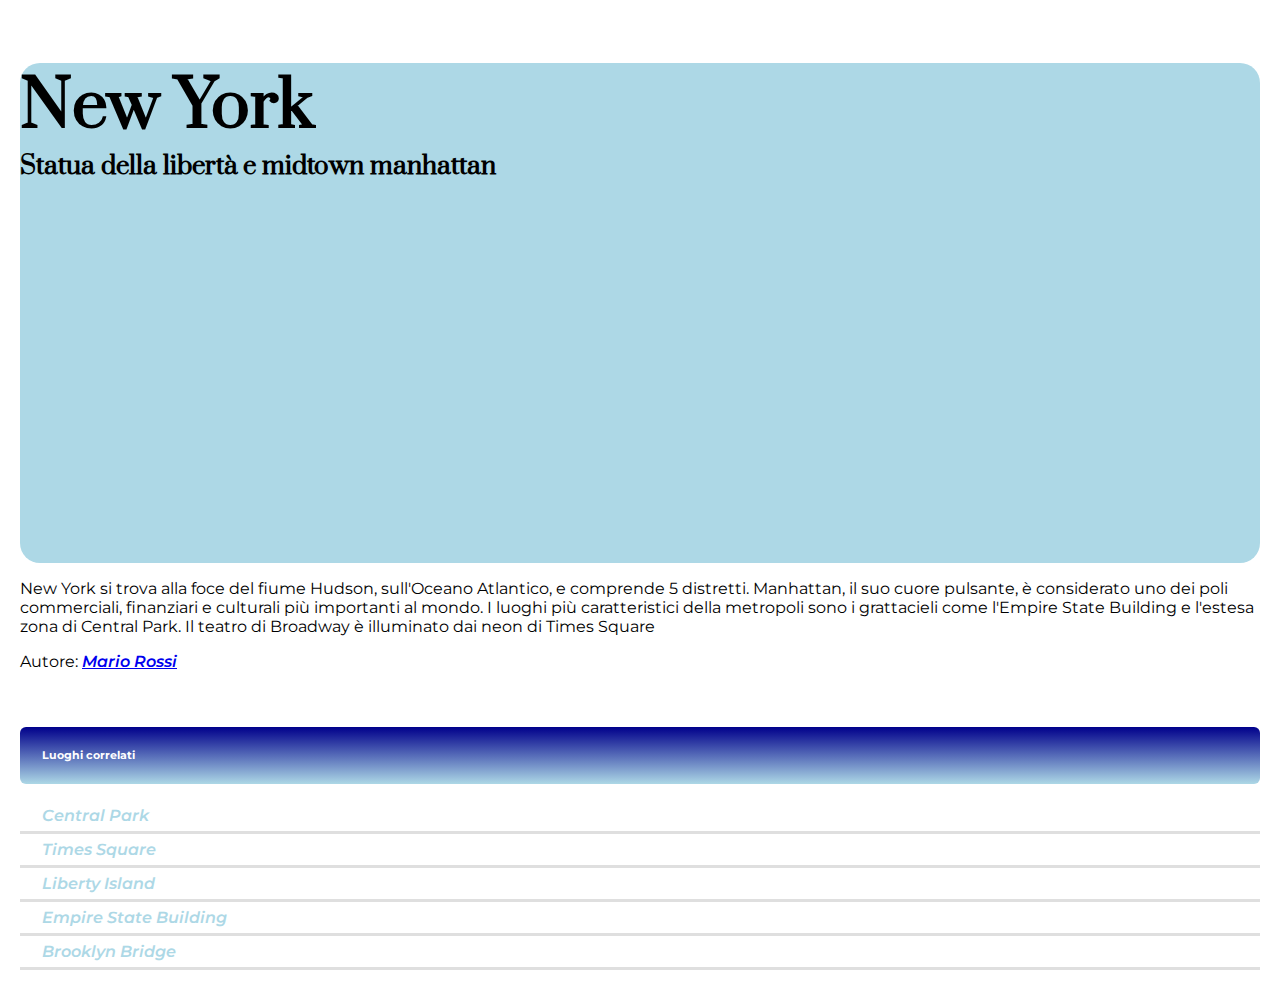
<file: index.html>
<!DOCTYPE html>
<html lang="en">
<head>
    <meta charset="UTF-8">
    <meta http-equiv="X-UA-Compatible" content="IE=edge">
    <meta name="viewport" content="width=device-width, initial-scale=1.0">
    <link rel="stylesheet" href="style.css">
    <title>Esercizio3 pre-corso</title>

</head>
<body>
    <div class="main-section">
        <div class="image-container" style="margin: 0;">
        <h1>New York</h1>
        <h3>Statua della libertà e midtown manhattan</h3>
        </div>
        <p>
            New York si trova alla foce del fiume Hudson, sull'Oceano Atlantico, e comprende 5 distretti. Manhattan, il suo cuore pulsante, è considerato uno dei poli commerciali, finanziari e culturali più importanti al mondo. I luoghi più caratteristici della metropoli sono i grattacieli come l'Empire State Building e l'estesa zona di Central Park. Il teatro di Broadway è illuminato dai neon di Times Square
        </p>
        <p>
            Autore:
            <a href="https://www.instagram.com">Mario Rossi</a>
        </p>
        <h6>Luoghi correlati</h6>
        <ul>
            <li><a class="unlined" href="./CentralPark.html">Central Park</a></li>
            <li><a class="unlined" href="./TimeSquare.html">Times Square</a></li>
            <li><a class="unlined" href="./LibertyIsland.html">Liberty Island</a></li>
            <li><a class="unlined" href="./EmpireStateBuilding.html">Empire State Building</a></li>
            <li><a class="unlined" href="./BrooklynBridge.html">Brooklyn Bridge</a></li>
        </ul>
    </div>
    
</body>
</html>
</file>
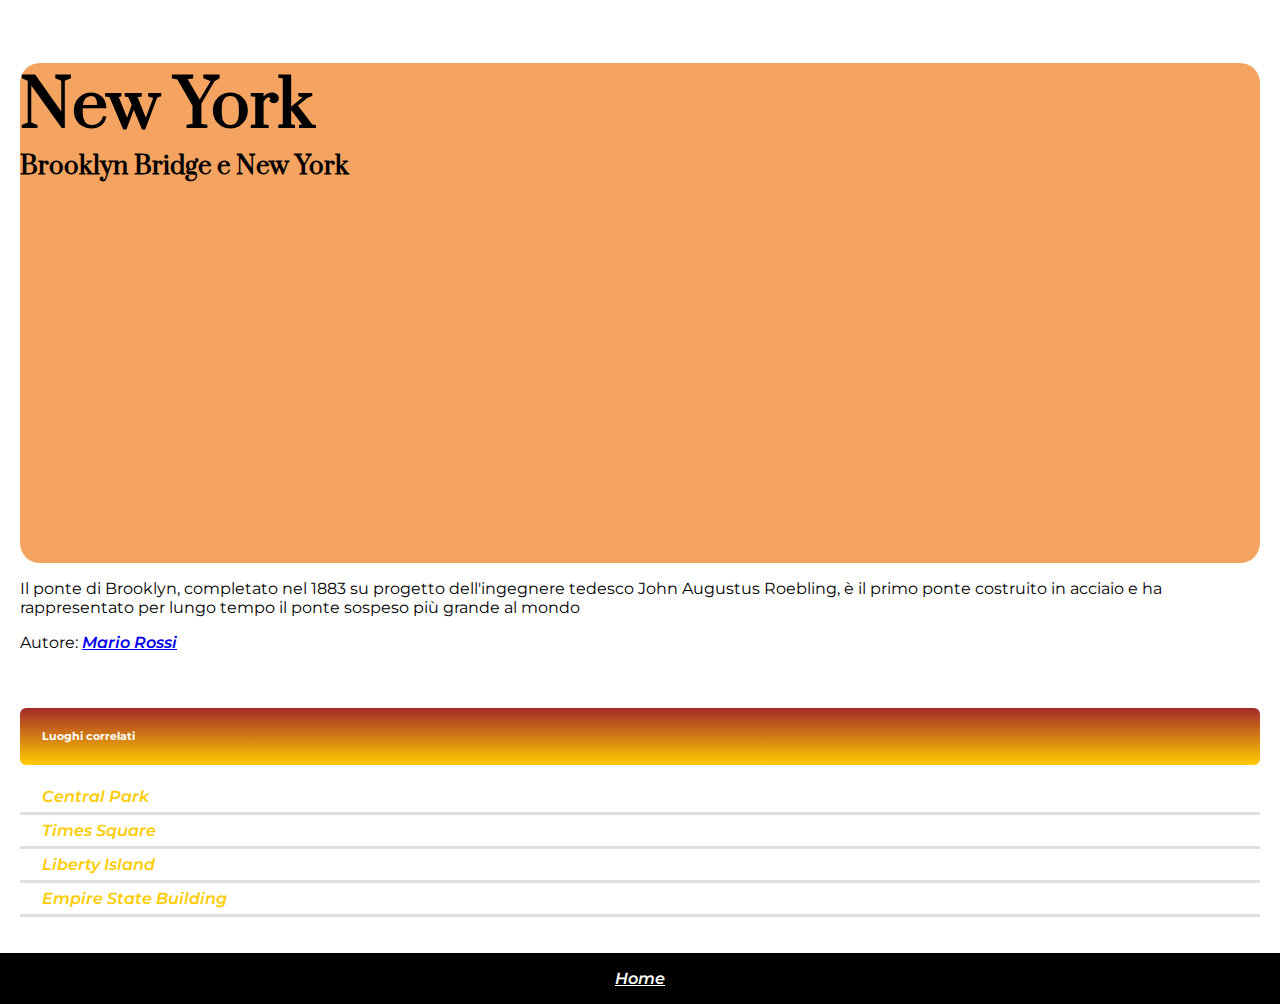
<file: BrooklynBridge.html>
<!DOCTYPE html>
<html lang="en">
<head>
    <meta charset="UTF-8">
    <meta http-equiv="X-UA-Compatible" content="IE=edge">
    <meta name="viewport" content="width=device-width, initial-scale=1.0">
    <link rel="stylesheet" href="style.css">
    <title>Esercizio3 pre-corso</title>

</head>
<body>
   <div class="main-section">
    <div class="BrooklynBridge">
        <h1>New York</h1>
        <h3>Brooklyn Bridge e New York</h3>
        </div>
        <p>
            Il ponte di Brooklyn, completato nel 1883 su progetto dell'ingegnere tedesco John Augustus Roebling, è il primo ponte costruito in acciaio e ha rappresentato per lungo tempo il ponte sospeso più grande al mondo
        </p>
        <p>
            Autore:
            <a href="https://www.instagram.com">Mario Rossi</a>
        </p>
        <h6 style="background: linear-gradient(0,rgb(255, 204, 0),brown);">Luoghi correlati</h6>
        <ul>
            <li><a class="unlined" href="./CentralPark.html" style="color: rgb(255,204,0);">Central Park</a></li>
            <li><a class="unlined" href="./TimeSquare.html" style="color: rgb(255,204,0);">Times Square</a></li>
            <li><a class="unlined" href="./LibertyIsland.html" style="color: rgb(255,204,0);">Liberty Island</a></li>
            <li><a class="unlined" href="./EmpireStateBuilding.html" style="color: rgb(255,204,0);">Empire State Building</a></li>
            
        </ul>
    </div>
    <footer><a href="./index.html" style="color: white;">Home</a></footer>
    
</body>
</html>
</file>
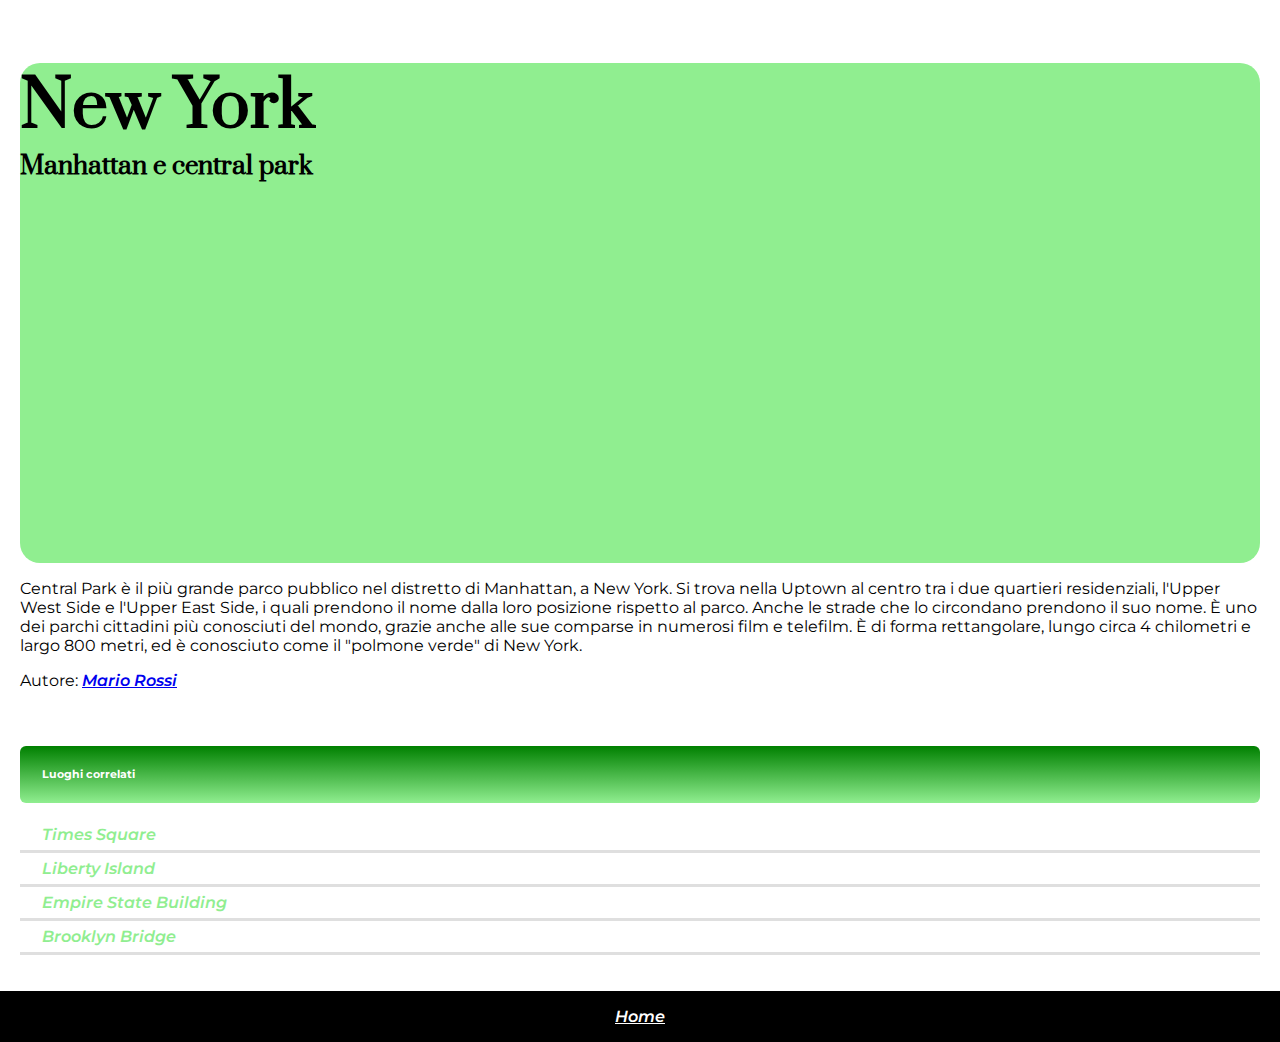
<file: CentralPark.html>
<!DOCTYPE html>
<html lang="en">
<head>
    <meta charset="UTF-8">
    <meta http-equiv="X-UA-Compatible" content="IE=edge">
    <meta name="viewport" content="width=device-width, initial-scale=1.0">
    <link rel="stylesheet" href="style.css">
    <title>Esercizio3 pre-corso</title>

</head>
<body>
    <div class="main-section">
        <div class="CentralPark">
        <h1>New York</h1>
        <h3>Manhattan e central park</h3>
        </div>
        <p>
            Central Park è il più grande parco pubblico nel distretto di Manhattan, a New York. Si trova nella Uptown al centro tra i due quartieri residenziali, l'Upper West Side e l'Upper East Side, i quali prendono il nome dalla loro posizione rispetto al parco. Anche le strade che lo circondano prendono il suo nome. È uno dei parchi cittadini più conosciuti del mondo, grazie anche alle sue comparse in numerosi film e telefilm. È di forma rettangolare, lungo circa 4 chilometri e largo 800 metri, ed è conosciuto come il "polmone verde" di New York.
        </p>
        <p>
            Autore:
            <a href="https://www.instagram.com">Mario Rossi</a>
        </p>
        <h6 style="background: linear-gradient(0,lightgreen,green);">Luoghi correlati</h6>
        <ul>
            <li><a class="unlined" href="./TimeSquare.html" style="color: lightgreen;">Times Square</a></li>
            <li><a class="unlined" href="./LibertyIsland.html" style="color: lightgreen;">Liberty Island</a></li>
            <li><a class="unlined" href="./EmpireStateBuilding.html" style="color: lightgreen;">Empire State Building</a></li>
            <li><a class="unlined" href="./BrooklynBridge.html" style="color: lightgreen;">Brooklyn Bridge</a></li>
        </ul>
    </div>
    <footer><a href="./index.html" style="color: white;">Home</a></footer>
</body>
</html>
</file>
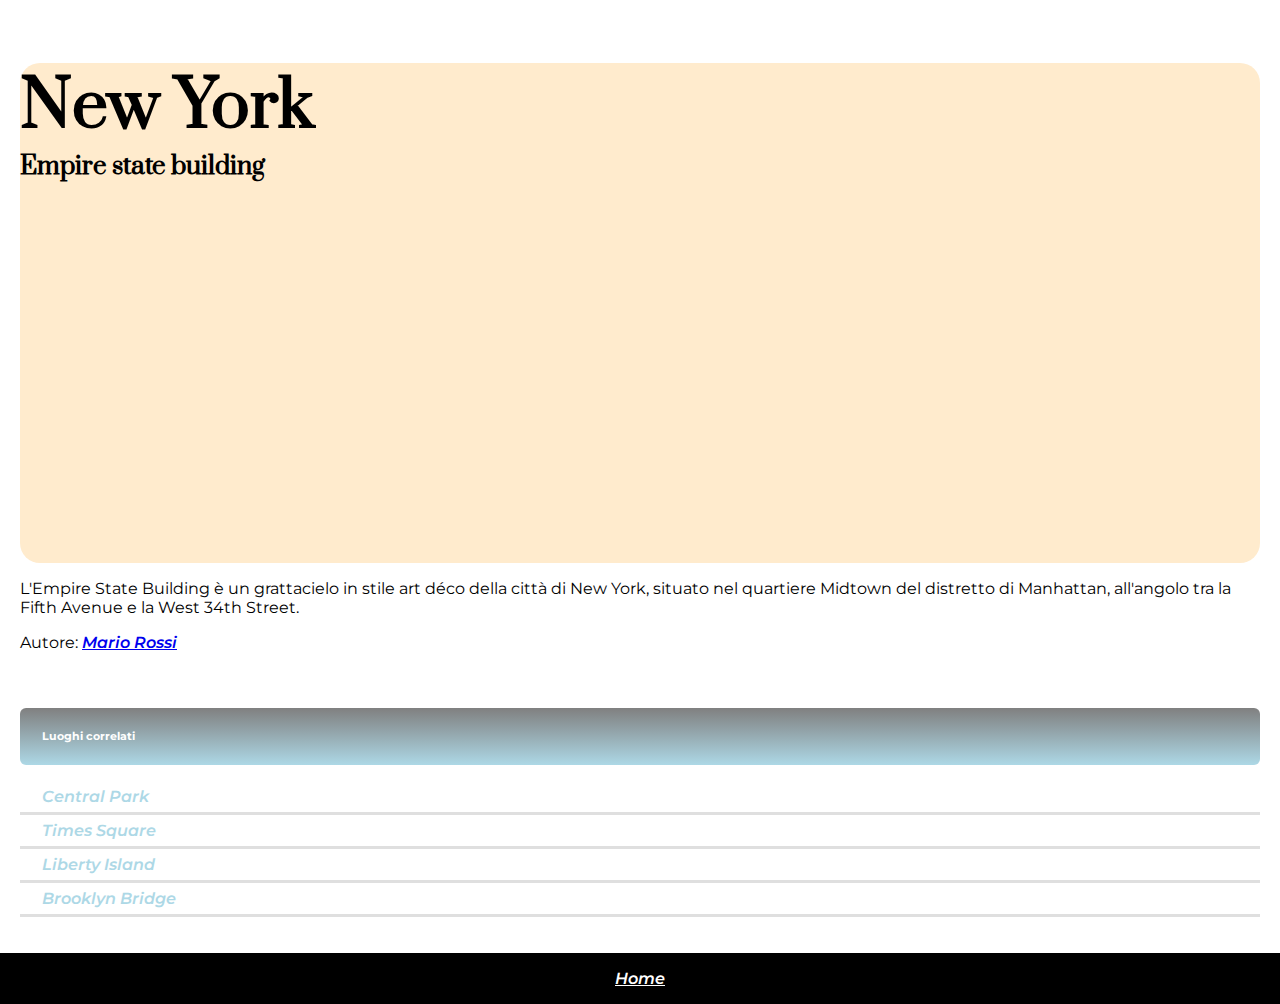
<file: EmpireStateBuilding.html>
<!DOCTYPE html>
<html lang="en">
<head>
    <meta charset="UTF-8">
    <meta http-equiv="X-UA-Compatible" content="IE=edge">
    <meta name="viewport" content="width=device-width, initial-scale=1.0">
    <link rel="stylesheet" href="style.css">
    <title>Esercizio3 pre-corso</title>

</head>
<body>
    <div class="main-section">
        <div class="EmpireStateBuilding">
        <h1>New York</h1>
        <h3>Empire state building</h3>
        </div>
        <p>
            L'Empire State Building è un grattacielo in stile art déco della città di New York, situato nel quartiere Midtown del distretto di Manhattan, all'angolo tra la Fifth Avenue e la West 34th Street.
        </p>
        <p>
            Autore:
            <a href="https://www.instagram.com">Mario Rossi</a>
        </p>
        <h6 style="background: linear-gradient(0,lightblue,grey);">Luoghi correlati</h6>
        <ul>
            <li><a class="unlined" href="./CentralPark.html">Central Park</a></li>
            <li><a class="unlined" href="./TimeSquare.html">Times Square</a></li>
            <li><a class="unlined" href="./LibertyIsland.html">Liberty Island</a></li>
            <li><a class="unlined" href="./BrooklynBridge.html">Brooklyn Bridge</a></li>
        </ul>
    </div>
    <footer><a href="./index.html" style="color: white;">Home</a></footer>
</body>
</html>
</file>
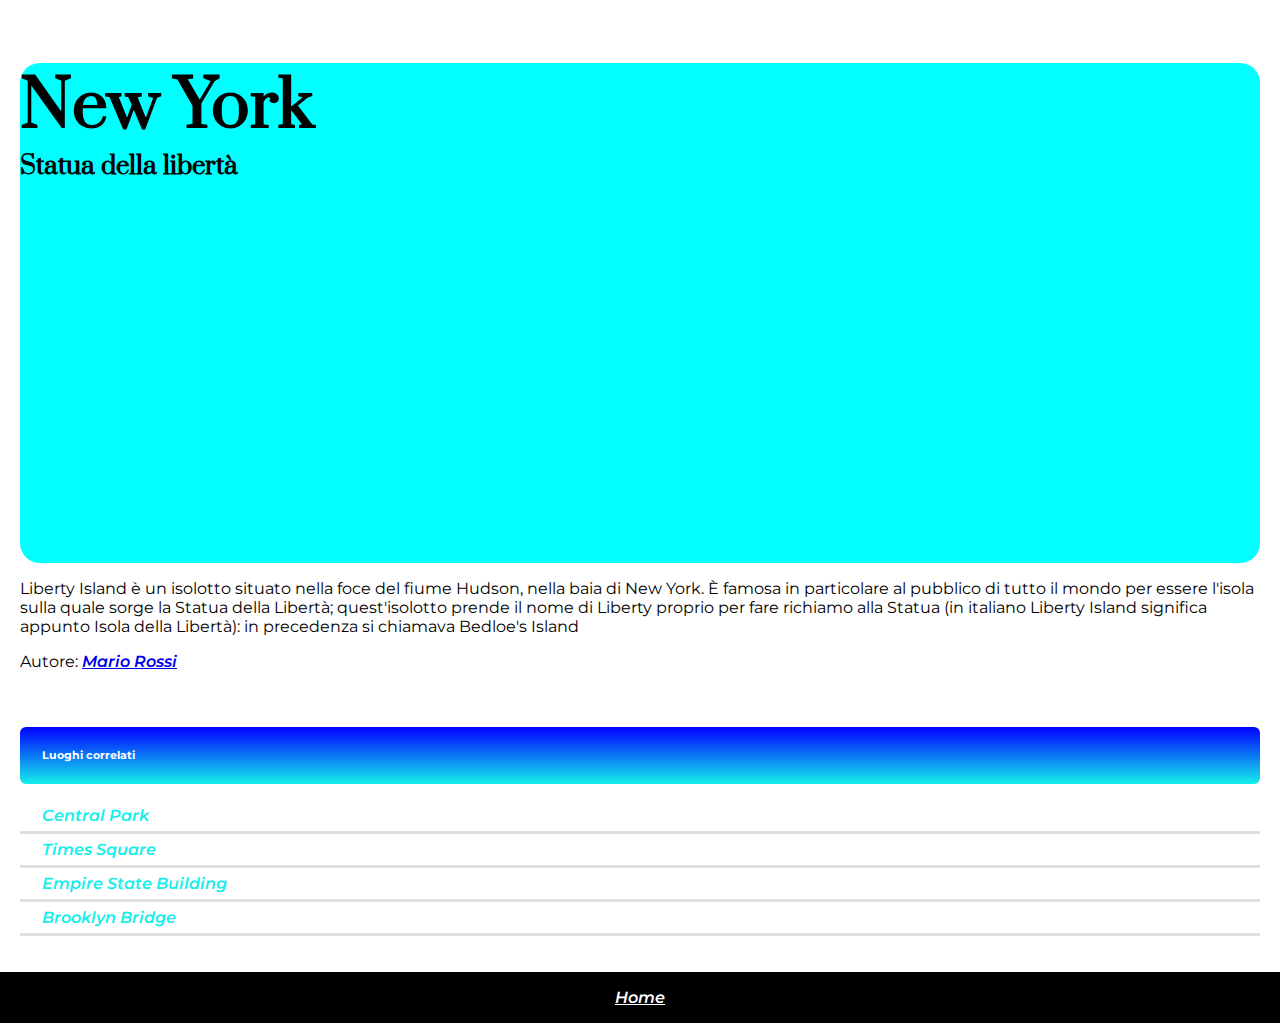
<file: LibertyIsland.html>
<!DOCTYPE html>
<html lang="en">
<head>
    <meta charset="UTF-8">
    <meta http-equiv="X-UA-Compatible" content="IE=edge">
    <meta name="viewport" content="width=device-width, initial-scale=1.0">
    <link rel="stylesheet" href="style.css">
    <title>Esercizio3 pre-corso</title>

</head>
<body>
    <div class="main-section">
        <div class="LibertyIsland">
        <h1>New York</h1>
        <h3>Statua della libertà</h3>
        </div>
        <p>
            Liberty Island è un isolotto situato nella foce del fiume Hudson, nella baia di New York. È famosa in particolare al pubblico di tutto il mondo per essere l'isola sulla quale sorge la Statua della Libertà; quest'isolotto prende il nome di Liberty proprio per fare richiamo alla Statua (in italiano Liberty Island significa appunto Isola della Libertà): in precedenza si chiamava Bedloe's Island
        </p>
        <p>
            Autore:
            <a href="https://www.instagram.com">Mario Rossi</a>
        </p>
        <h6 style="background: linear-gradient(0,rgb(21,238,234),blue);">Luoghi correlati</h6>
        <ul>
            <li><a class="unlined" href="./CentralPark.html" style="color: rgb(21,238,234);">Central Park</a></li>
            <li><a class="unlined" href="./TimeSquare.html" style="color: rgb(21,238,234);">Times Square</a></li>
            <li><a class="unlined" href="./EmpireStateBuilding.html" style="color: rgb(21,238,234);">Empire State Building</a></li>
            <li><a class="unlined" href="./BrooklynBridge.html" style="color: rgb(21,238,234);">Brooklyn Bridge</a></li>
        </ul>
    </div>
    <footer><a href="./index.html" style="color: white;">Home</a></footer>
</body>
</html>
</file>
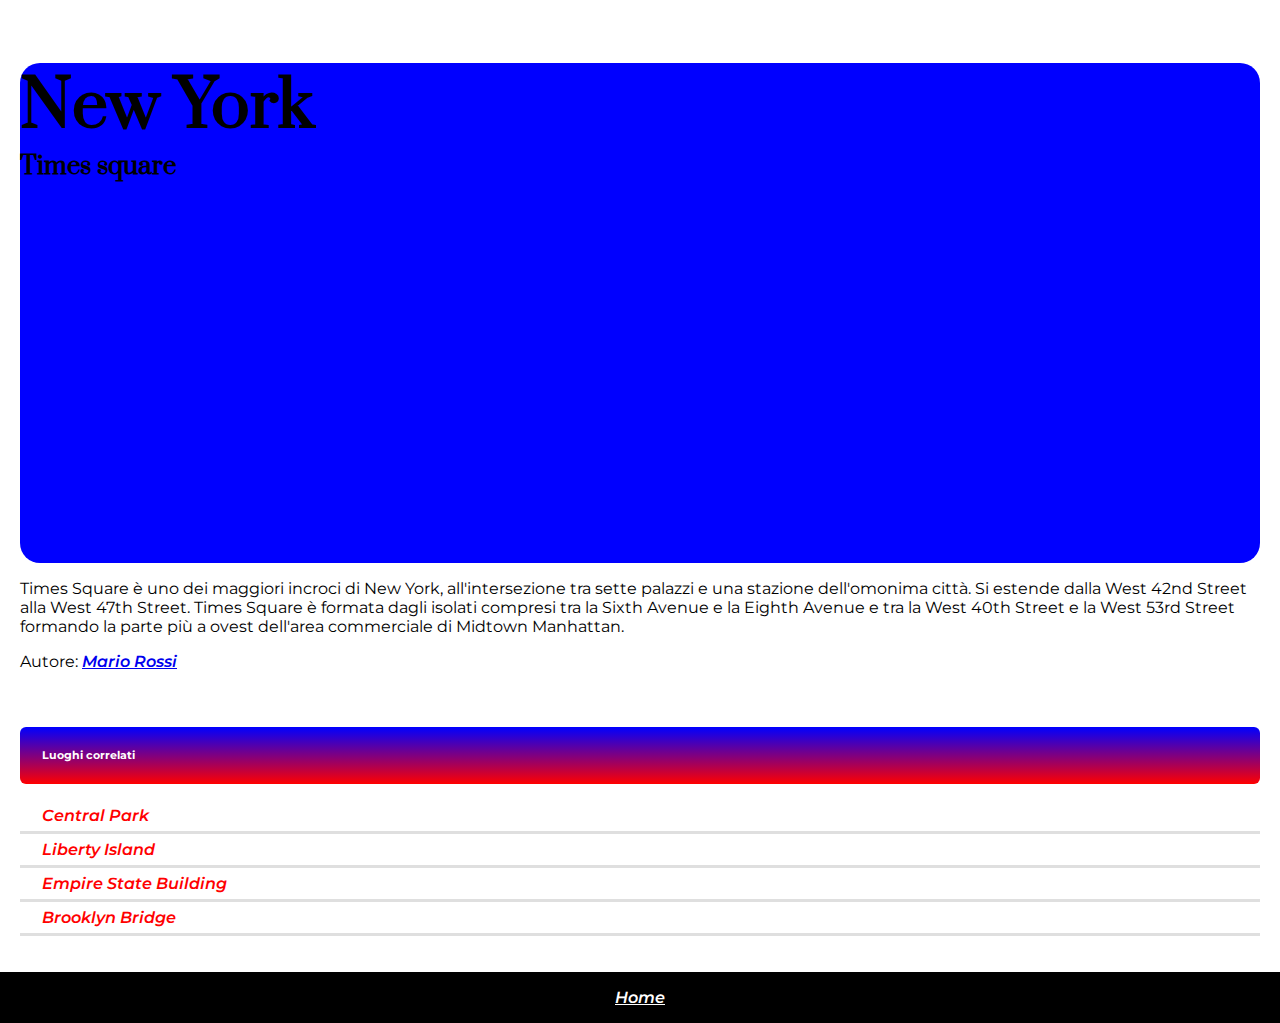
<file: TimeSquare.html>
<!DOCTYPE html>
<html lang="en">
<head>
    <meta charset="UTF-8">
    <meta http-equiv="X-UA-Compatible" content="IE=edge">
    <meta name="viewport" content="width=device-width, initial-scale=1.0">
    <link rel="stylesheet" href="style.css">
    <title>Esercizio3 pre-corso</title>

</head>
<body>
    <div class="main-section">
        <div class="TimeSquare">
        <h1>New York</h1>
        <h3>Times square</h3>
        </div>
        <p>
            Times Square è uno dei maggiori incroci di New York, all'intersezione tra sette palazzi e una stazione dell'omonima città. Si estende dalla West 42nd Street alla West 47th Street. Times Square è formata dagli isolati compresi tra la Sixth Avenue e la Eighth Avenue e tra la West 40th Street e la West 53rd Street formando la parte più a ovest dell'area commerciale di Midtown Manhattan.
        </p>
        <p>
            Autore:
            <a href="https://www.instagram.com">Mario Rossi</a>
        </p>
        <h6 style="background: linear-gradient(0,red,blue);">Luoghi correlati</h6>
        <ul>
            <li><a class="unlined" href="./CentralPark.html" style="color: red;">Central Park</a></li>
            <li><a class="unlined" href="./LibertyIsland.html" style="color: red;">Liberty Island</a></li>
            <li><a class="unlined" href="./EmpireStateBuilding.html" style="color: red;">Empire State Building</a></li>
            <li><a class="unlined" href="./BrooklynBridge.html" style="color: red;">Brooklyn Bridge</a></li>
        </ul>
    </div>
    <footer><a href="./index.html" style="color: white;">Home</a></footer>
</body>
</html>
</file>
<file: style.css>
@import url('https://fonts.googleapis.com/css2?family=Prata&display=swap'); /*font-family: 'Prata', serif;*/
@import url('https://fonts.googleapis.com/css2?family=Montserrat&display=swap');/*font-family: 'Montserrat', sans-serif;*/
@import url('https://fonts.googleapis.com/css2?family=Montserrat:ital,wght@1,600&display=swap');/*font-family: 'Montserrat', sans-serif;*/


body{
    margin: 0;
    font-family: 'Montserrat', sans-serif;
    font-weight: 400;
}

.main-section{
    padding: 20px;
}

h1{
    font-family: 'Prata', serif;
    font-size: 64px;
    margin-bottom: 0;
}

h3{
    font-family: 'Prata', serif;
    font-size: 24px;
    margin-top: 0;
    margin-bottom: 0;
}

a{
    font-family: 'Montserrat', sans-serif; 
    font-weight: 600;
    font-style: italic;
}

h6{
    padding: 22px;
    margin-bottom: 0;
    margin-top: 56px;
    color: white;
    border-radius: 6px;
    background: linear-gradient(0,lightblue,darkblue);
}

ul{
    padding: 0;
    list-style-type: none;
}

li{
    padding-top: 6px;
    padding-bottom: 6px;
    padding-left: 22px;
    border-bottom: solid #dfdfdf;
    
}
.unlined{
    text-decoration: none;
    color: lightblue;
}

.image-container{
    border-radius: 20px;
    height: 500px;
    background-color: lightblue;
    background-image: url("https://www.orchideaviaggi.it/wp-content/uploads/2017/07/viaggiare-stato-di-new-york.jpg");
    background-repeat: no-repeat;
    background-size: contain;
    background-position: center;
}

.CentralPark{
    border-radius: 20px;
    height: 500px;
    background-color: lightgreen;
    background-image: url("https://www.lastrolabio.it/wp-content/uploads/2022/07/central-park.jpg");
    background-repeat: no-repeat;
    background-size: contain;
    background-position: center;
}

.TimeSquare{
    border-radius: 20px;
    height: 500px;
    background-color: blue;
    background-image: url("https://a.travel-assets.com/findyours-php/viewfinder/images/res70/506000/506324-times-square.jpg");
    background-repeat: no-repeat;
    background-size: contain;
    background-position: center;
}

.LibertyIsland{
    border-radius: 20px;
    height: 500px;
    background-color: aqua;
    background-image: url("https://upload.wikimedia.org/wikipedia/commons/thumb/e/e9/Liberty_Island_photo_D_Ramey_Logan.jpg/1200px-Liberty_Island_photo_D_Ramey_Logan.jpg");
    background-repeat: no-repeat;
    background-size: contain;
    background-position: center;
}

.EmpireStateBuilding{
    border-radius: 20px;
    height: 500px;
    background-color: blanchedalmond;
    background-image: url("https://i.ytimg.com/vi/iRV-XdwRkO4/maxresdefault.jpg");
    background-repeat: no-repeat;
    background-size: contain;
    background-position: center;
}

.BrooklynBridge{
    border-radius: 20px;
    height: 500px;
    background-color: sandybrown;
    background-image: url("https://www.ladirittaviasmarrita.com/images/i285415639451652850._szw1280h1280_.jpg");
    background-repeat: no-repeat;
    background-size: contain;
    background-position: center;
}

footer{
    background-color: black;
    padding: 16px;
    text-align: center;
}
</file>
